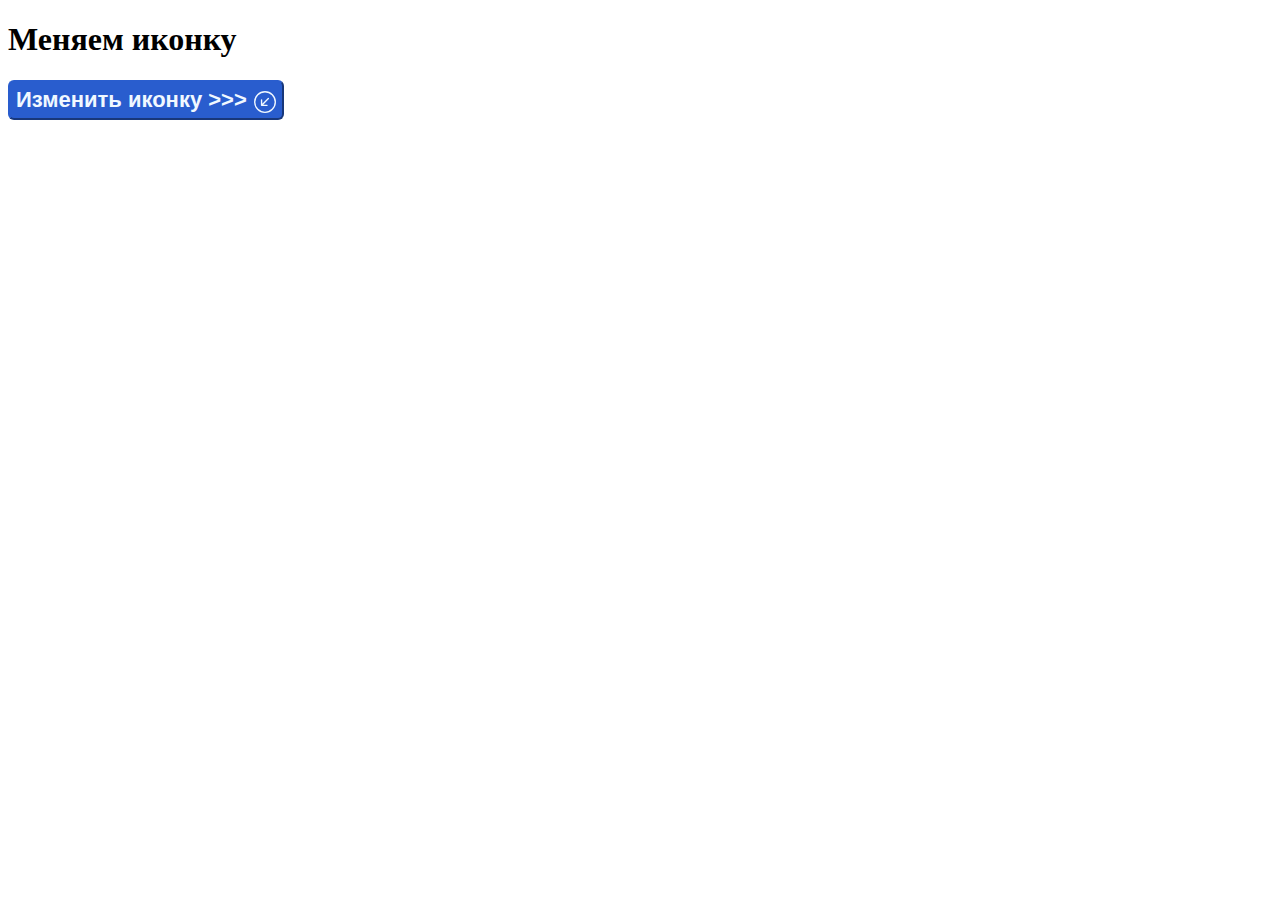
<file: C6.3.1/index.html>
<!DOCTYPE html>
<html lang="en">
<head>
    <meta charset="UTF-8">
    <meta http-equiv="X-UA-Compatible" content="IE=edge">
    <meta name="viewport" content="width=device-width, initial-scale=1.0">
    <title>Document</title>
    <link rel="stylesheet" href="style.css">
</head>
<body>
    <h1>Меняем иконку</h1>
    <button class="btn">Изменить иконку >>>
        <div class="icon_btn">
           
        </div>
    </button>
    
    <script src="script.js"></script>
</body>
</html>
</file>
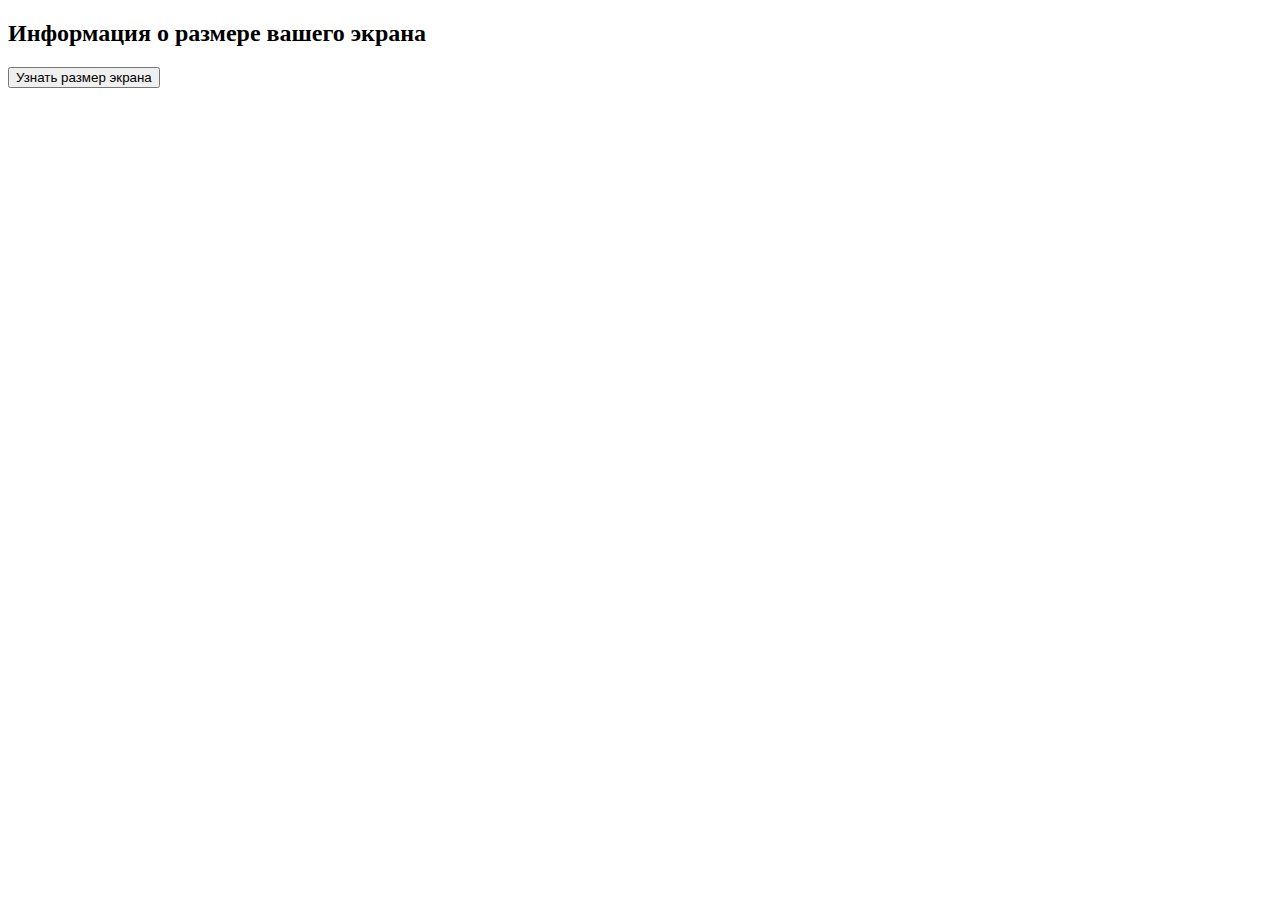
<file: C6.5.2/index.html>
<!DOCTYPE html>
<html lang="en">
<head>
    <meta charset="UTF-8">
    <meta http-equiv="X-UA-Compatible" content="IE=edge">
    <meta name="viewport" content="width=device-width, initial-scale=1.0">
    <title>Document</title>
</head>
<body>
    <h2>Информация о размере вашего экрана</h2>
    <button id="btn">Узнать размер экрана</button>

    <script src="script.js"></script>
</body>
</html>
</file>
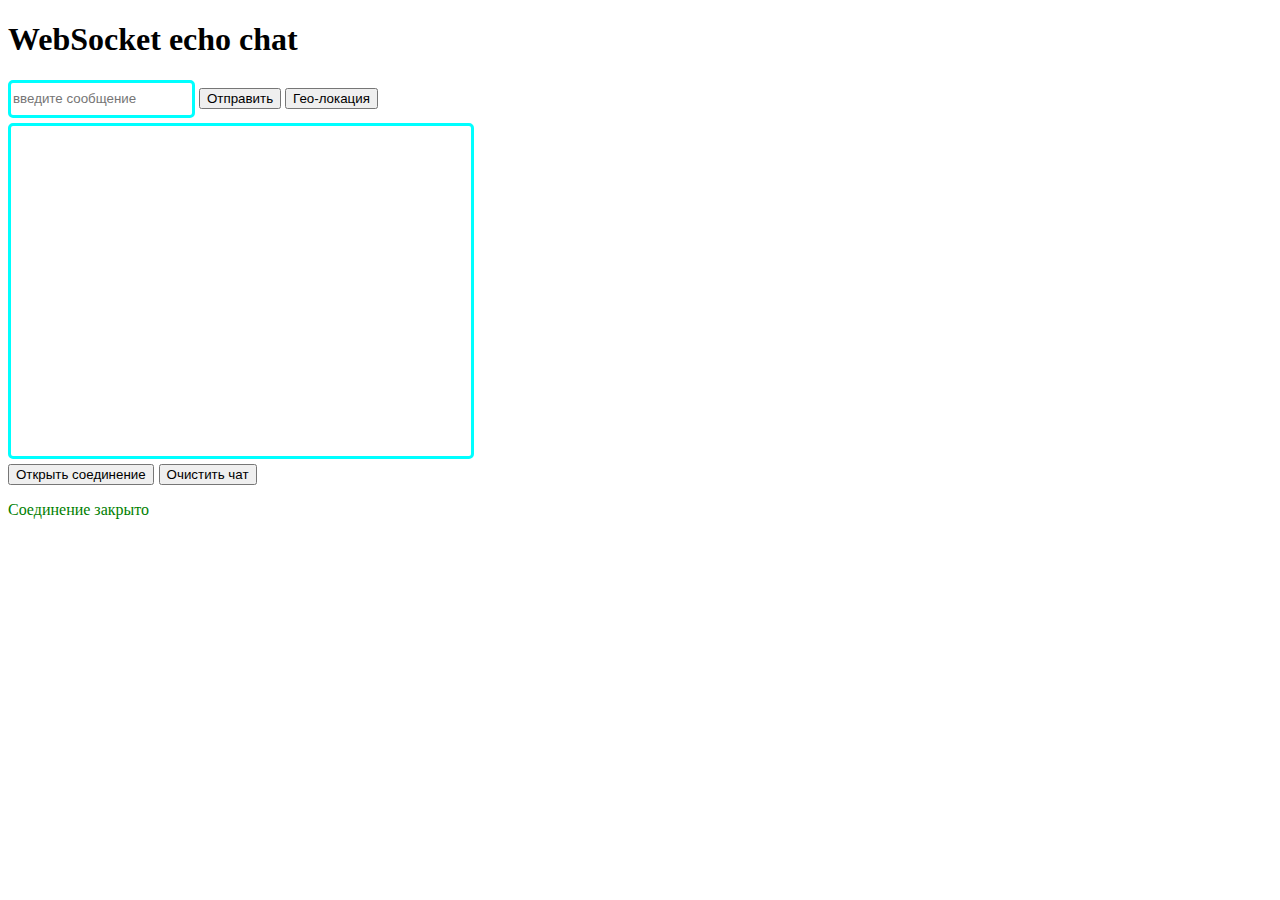
<file: C6.6.3/index.html>
<!DOCTYPE html>
<html lang="en">
<head>
    <meta charset="UTF-8">
    <meta http-equiv="X-UA-Compatible" content="IE=edge">
    <meta name="viewport" content="width=device-width, initial-scale=1.0">
    <title>Document</title>
    <link rel="stylesheet" href="style.css">
</head>
<body>
    <h1>WebSocket echo chat</h1>
    <div class="field_send_message">
        <input class="input_message" type="text" placeholder="введите сообщение">
        <button class="btn_send_message">Отправить</button>
        <button class="btn_get_position">Гео-локация</button>
    </div>
    <div class="field_chat_message"></div>

    <div class="bottom_btn">
        <button class="btn_open_socket" style="display: block;">Открыть соединение</button>
        <button class="btn_close_socket" style="display: none;">Закрыть соединение</button>
        <button class="btn_clear_chat" style="display: block;">Очистить чат</button>
    </div>

    <div class="info_log"><p style="color: green;">Соединение закрыто</p></div>
    <script src="script.js"></script>
</body>
</html>
</file>
<file: C6.3.1/style.css>
.btn{
    padding-top: 5px;
    padding-bottom: 5px;
    font-size: 22px;
    font-weight: bold;
    display: flex;
    
    background-color:rgb(41, 93, 206);
    border-color: rgb(41, 93, 206);
    color:aliceblue;
    
    border-radius: 6px;
    outline: none;
}

.icon_btn{
    width: 1em;
    height: 1em;
    margin-left: 7px;
    padding-top: 4px;
}
</file>
<file: C6.6.3/style.css>
.input_message{
    border-width: 3px;
    border-style: solid;
    border-color: aqua;
    border-radius: 5px;
    min-height: 30px;
    
}

.field_chat_message{
    border-width: 3px;
    border-style: solid;
    border-color: aqua;
    border-radius: 5px;
    width: 460px;
    min-height: 330px;
    max-height: 330px;
    margin-top: 5px;

    display: flex;
    flex-direction: column;

    overflow: scroll;
    overflow-x: hidden;  
    
  
}



.message_user{
    align-self: flex-end;
    margin-top: 5px;
    margin-right: 5px;
    border-width: 3px;
    border-style: solid;
    border-color: aqua;
    border-radius: 5px;
    max-width: 60%;
    width: fit-content;
}

.message_server{
    align-self: flex-start;
    margin-top: 5px;
    margin-left: 5px;
    border-width: 3px;
    border-style: solid;
    border-color: aqua;
    border-radius: 5px;
    max-width: 60%;
    width: fit-content;
}

.message_user > p{
    margin: 0;
    word-wrap: break-word;
}

.message_server > p{
    margin: 0;
    word-wrap: break-word;
}

.sendler{
    color: gray;
    font-size: 12px;
    margin-right: 5px;
}

.btn_open_socket{
    margin-top: 5px;
}


.btn_close_socket{
    margin-top: 5px;
}

.btn_clear_chat{
    margin-top: 5px;
    margin-left: 5px;
}

.bottom_btn{
    display: flex;
}
</file>
